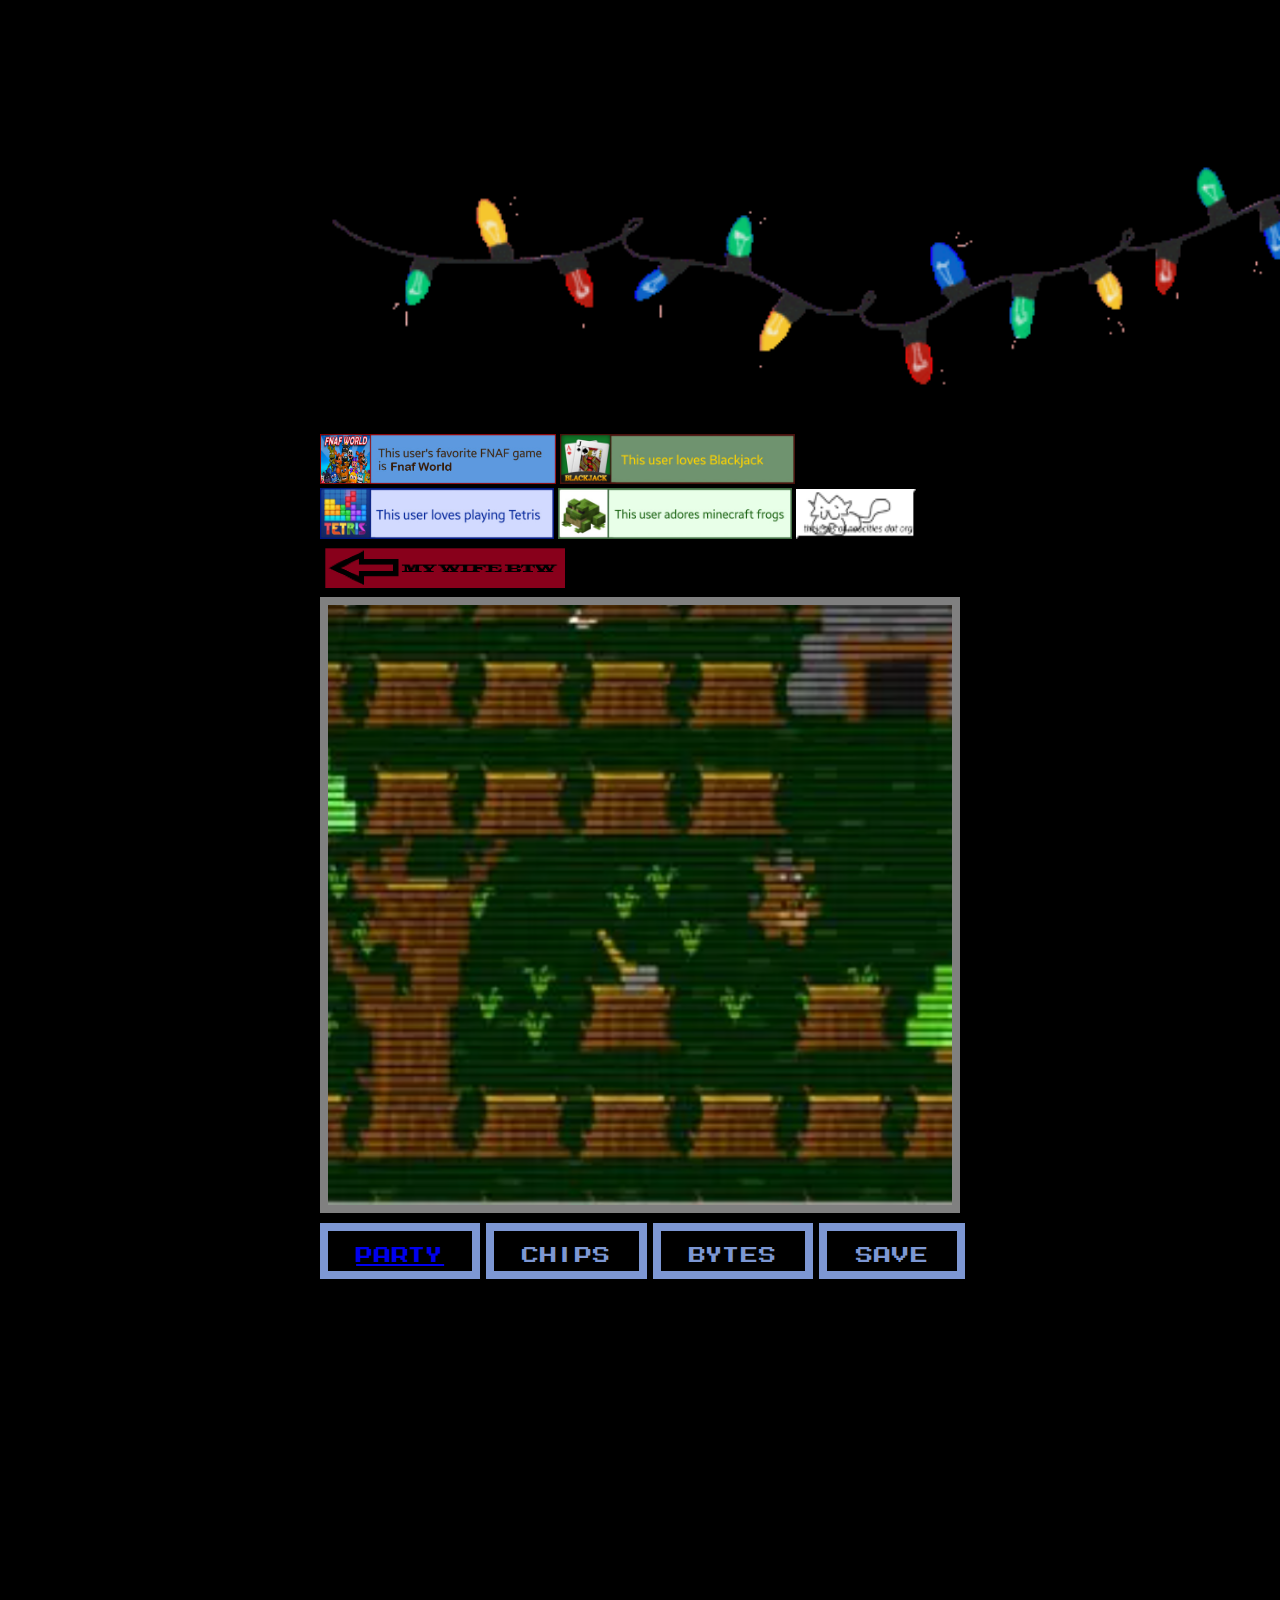
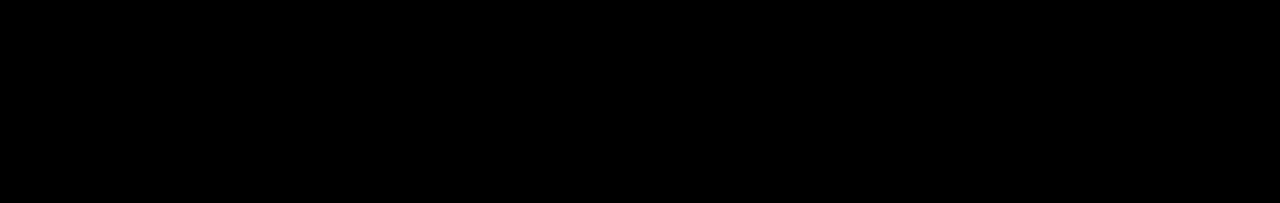
<file: index.html>
<!DOCTYPE html>
<html>
  <head>
    <meta charset="UTF-8">
    <meta name="viewport" content="width=device-width, initial-scale=1.0">
    <link href="style.css" rel="stylesheet" type="text/css" media="all">
    <title>ILOVEFNAF</title>
  </head>
  <body>
    <img src="christmas.gif" width="1000px" >
    <img src="ILovefnafworld.png" height="50.4px">
    <img src="Blackjack.jpg" height="50.4px">
    <img src="Tetris.jpg" height="50.3px">
    <img src="FORG.jpg" height="50.3px">
    <a href="https://thejesusof.neocities.org/"><img src="linkbutton.png" width="120" height="50"></a>
    <img src="wife.png" height="50px">
    <div class="main-container">
        <p></p>
        

    </div>

  <div class="menu-div">
    <div class="partybutton" style="grid-column: 1; grid-row: 1;">
        <p><a href="gex.html">PARTY</a></p>

    </div>
    <div class="partybutton" style="grid-column: 2; grid-row: 1;">
        <p>CHIPS</p>
    </div>
    <div class="partybutton" style="grid-column: 3; grid-row: 1;">
        <p>BYTES</p>
    </div>
    <div class="partybutton" style="grid-column: 4; grid-row: 1;">
        <p>SAVE</p>
    </div>
</div>
<iframe width="110" height="200" src="https://www.myinstants.com/instant/fnaf-yay-children-61698/embed/" frameborder="0" scrolling="no"></iframe>
<iframe width="110" height="200" src="https://www.myinstants.com/instant/fnaf-ambient-noise-15085/embed/" frameborder="0" scrolling="no"></iframe>
    <iframe width="110" height="200" src="https://www.myinstants.com/instant/fnaf-2-hallway-4016/embed/" frameborder="0" scrolling="no"></iframe>
    <iframe width="110" height="200" src="https://www.myinstants.com/instant/fnaf-boop-14701/embed/" frameborder="0" scrolling="no"></iframe>

    
  

</body>
</html>
</file>
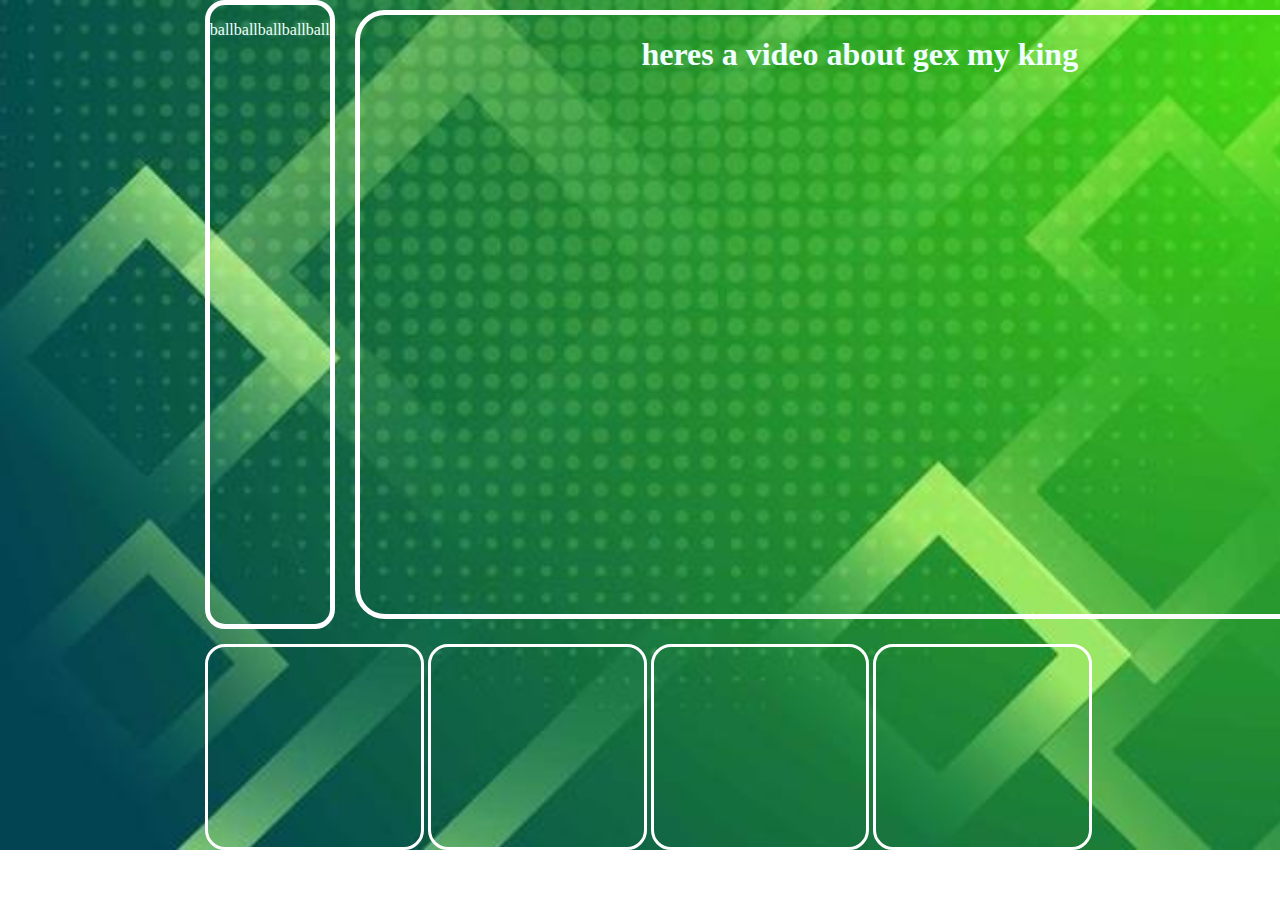
<file: gex.html>
<!DOCTYPE html>
<html>
  <head>
    <meta charset="UTF-8">
    <meta name="viewport" content="width=device-width, initial-scale=1.0">
    <title>GEX&#60;3</title>
    <style>
      body{
        background-image: unset;
        background-image: url(Gex2.jpg);
        background-repeat: no-repeat;
        background-size: cover;
        color: azure;
        margin: unset;
        margin-left: 16%;
        margin-right:15%;
      }
      .body-div{
        align-self: center;
        display: grid;
        grid-column-start: 1;
        grid-column-end: 4;
        grid-row-start: 1;
        grid-row-end: 5;
        column-gap: 10px;
        
        width: 20%;
        margin-bottom: 15px;
      }
      .main-container{
        grid-row:1 / 3;
        grid-column: 2 / 4;
        margin:10px;
        border-color: #ffffff;
        border-radius: 30px;
        border-style:solid;
        background-image: unset;
        border-width: 5px;
        margin-bottom:10px;
      }
      .menu-div{
        display: grid;
        grid-column-start: 1;
        grid-column-end: 4;
        grid-row-start: 1;
        grid-row-end: 1;
        column-gap: 10px;
        width: 99.8%;
        vertical-align: middle;
      }
      .partybutton{
        margin:0px;

        border-style:solid;
        border-color: #ffffff;
        border-radius: 20px;
        font-family:pixelfont;
        font-size:xx-large;
        text-align:center;
        line-height:0%;
        height: 200px;
        width: 100%;
      }
      .left {
        grid-row:1 / 4;
        grid-column: 1;
        border-color: #ffffff;
        border-style: solid;
        border-radius: 20px;
        border-width: 5px;
        float: inline-start;
        max-width: 110%;
      }
      .right {
        grid-row:1 / 4;
        grid-column: 4;
        border-color: #ffffff;
        border-style: solid;
        border-radius: 20px;
        border-width: 5px;
        float: right;
        max-width: 110%;
      }
    </style>
  </head>
  <body>
<div class="body-div">
    <div class="left">
      <p>ballballballballball</p>
    </div>
    <div class="right">
      <p>dickdickdickdickdick</p>
    </div>
    <div class="main-container">
      <center>
        <h1>heres a video about gex my king</h1>
        <iframe width="1000" height="515" src="https://www.youtube.com/embed/4lnRwAr1mR0?si=LiuwaASvT8_svb5o" title="YouTube video player" frameborder="0" allow="accelerometer; autoplay; clipboard-write; encrypted-media; gyroscope; picture-in-picture; web-share" referrerpolicy="strict-origin-when-cross-origin" allowfullscreen></iframe>
      </center>
      </div>
      </div>

      <div class="menu-div">
        <div class="partybutton" style="grid-column: 1; grid-row: 1;">
  
        </div>
        <div class="partybutton" style="grid-column: 2; grid-row: 1;">
          
        </div>
        <div class="partybutton" style="grid-column: 3; grid-row: 1;">
          
        </div>
        <div class="partybutton" style="grid-column: 4; grid-row: 1;">
          
        </div>
      </div>

  </body>
</html>
</file>
<file: style.css>
:root{
    --boxblue:rgb(125, 151, 211);
    }
@font-face {
    font-family: pixelfont;
    src: url(Pixelfont.woff);
}

body{
background-color: black;
color:var(--boxblue);

margin: 25%;
margin-top: 10%;

}

.main-container{
border-style:solid;
border-color: grey;
background-image: url(fredbear.png);
background-repeat: no-repeat;
background-size: cover;
border-width: 8px;
height: 600px;
margin-bottom: 10px;
}

.menu-div{
    width: 100;
    display: grid;
    grid-column-start: 1;
    grid-column-end: 4;
    grid-row-start: 1;
    grid-row-end: 1;
    column-gap: 10px;
}


.partybutton{
border-style:solid;
border-color: var(--boxblue);
border-width: 8px;
width: 92.5%;
height: 40px;

line-height: 0%;
text-align:center;
font-family: pixelfont;
font-size: x-large;
}

menu{
    height: 60px;
    width: 100%;
}
</file>
